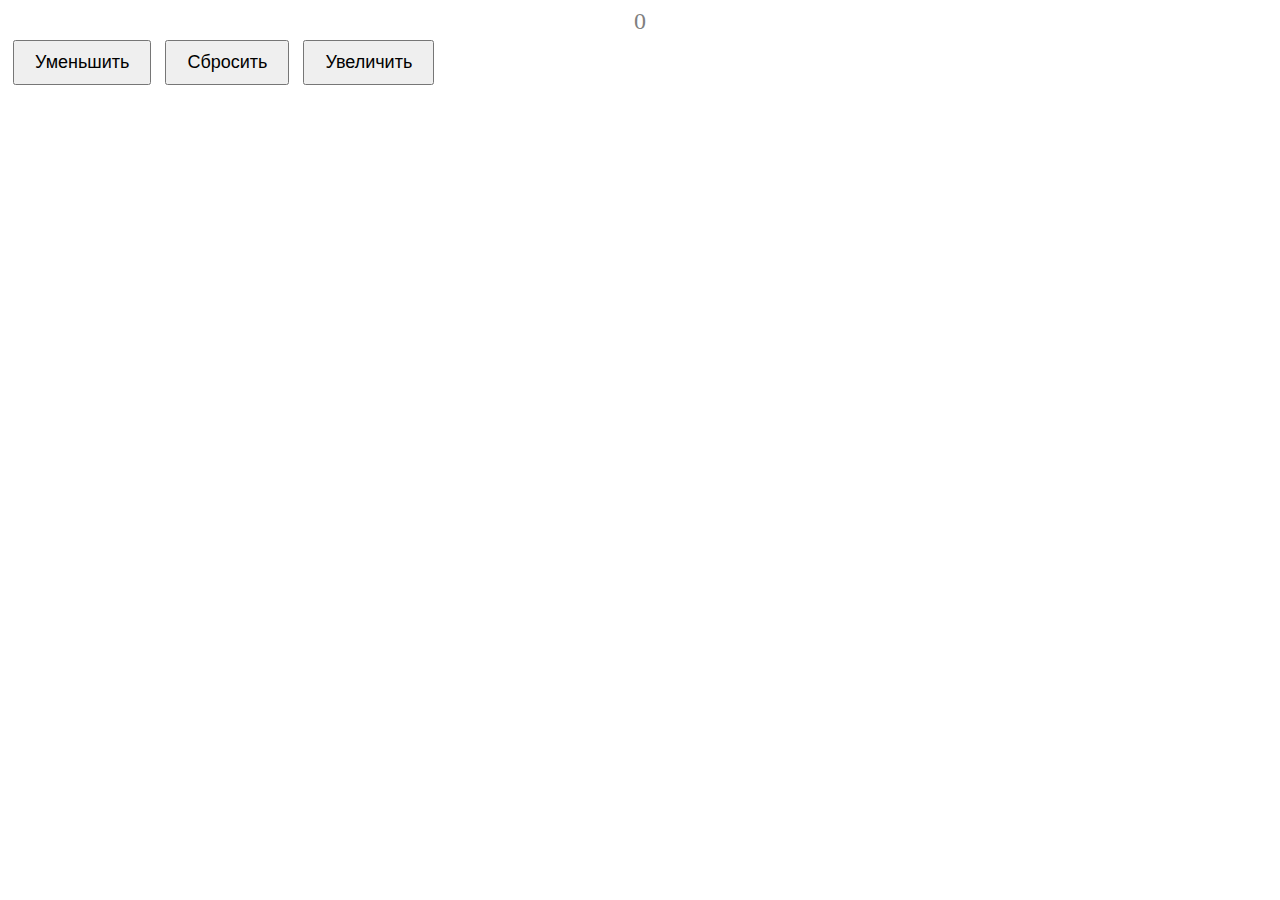
<file: HW5/index.html>
<!DOCTYPE html>
<html lang="en">
<head>
    <meta charset="UTF-8">
    <meta http-equiv="X-UA-Compatible" content="IE=edge">
    <meta name="viewport" content="width=device-width, initial-scale=1.0">
    <link rel="stylesheet" href="style.css">
    <title>Document</title>
</head>
<body>

<div class="counter" id="counter">
    <span id="count"></span>
  </div>
  
  <div class="buttons">
    <button class="button" onclick="decrease()">Уменьшить</button>
    <button class="button" onclick="reset()">Сбросить</button>
    <button class="button" onclick="increase()">Увеличить</button>
  </div>

    <script src="script.js"></script>
</body>
</html>
</file>
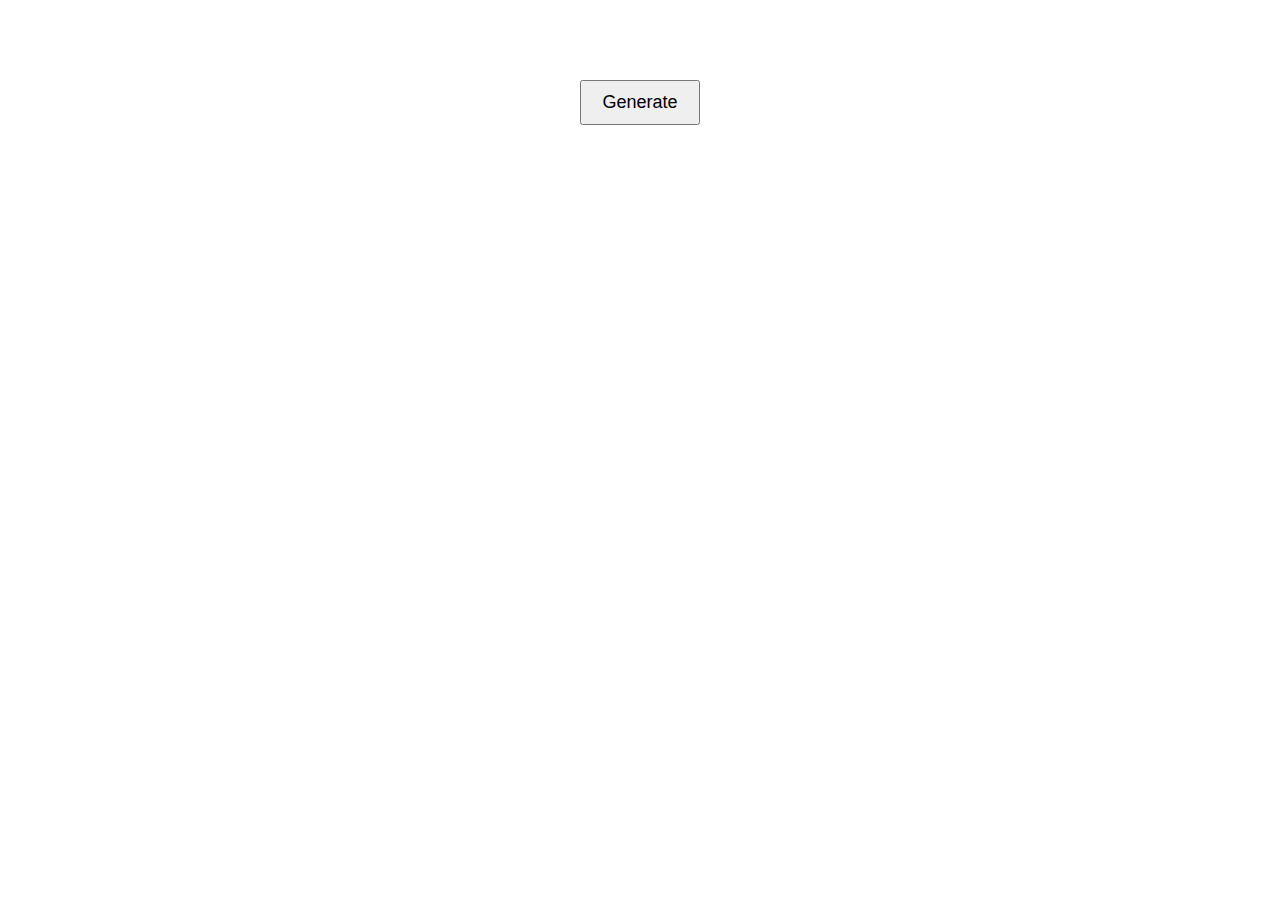
<file: HW6/index.html>
<!DOCTYPE html>
<html lang="en">
<head>
    <meta charset="UTF-8">
    <meta http-equiv="X-UA-Compatible" content="IE=edge">
    <meta name="viewport" content="width=device-width, initial-scale=1.0">
    <link rel="stylesheet" href="style.css">
    <title>Document</title>
</head>
<body>

  <div class="lotto">
    <div class="numbers" id="numbers"></div>
    <button class="button" onclick="generateNumbers()">Generate</button>
  </div>

    <script src="script.js"></script>
</body>
</html>
</file>
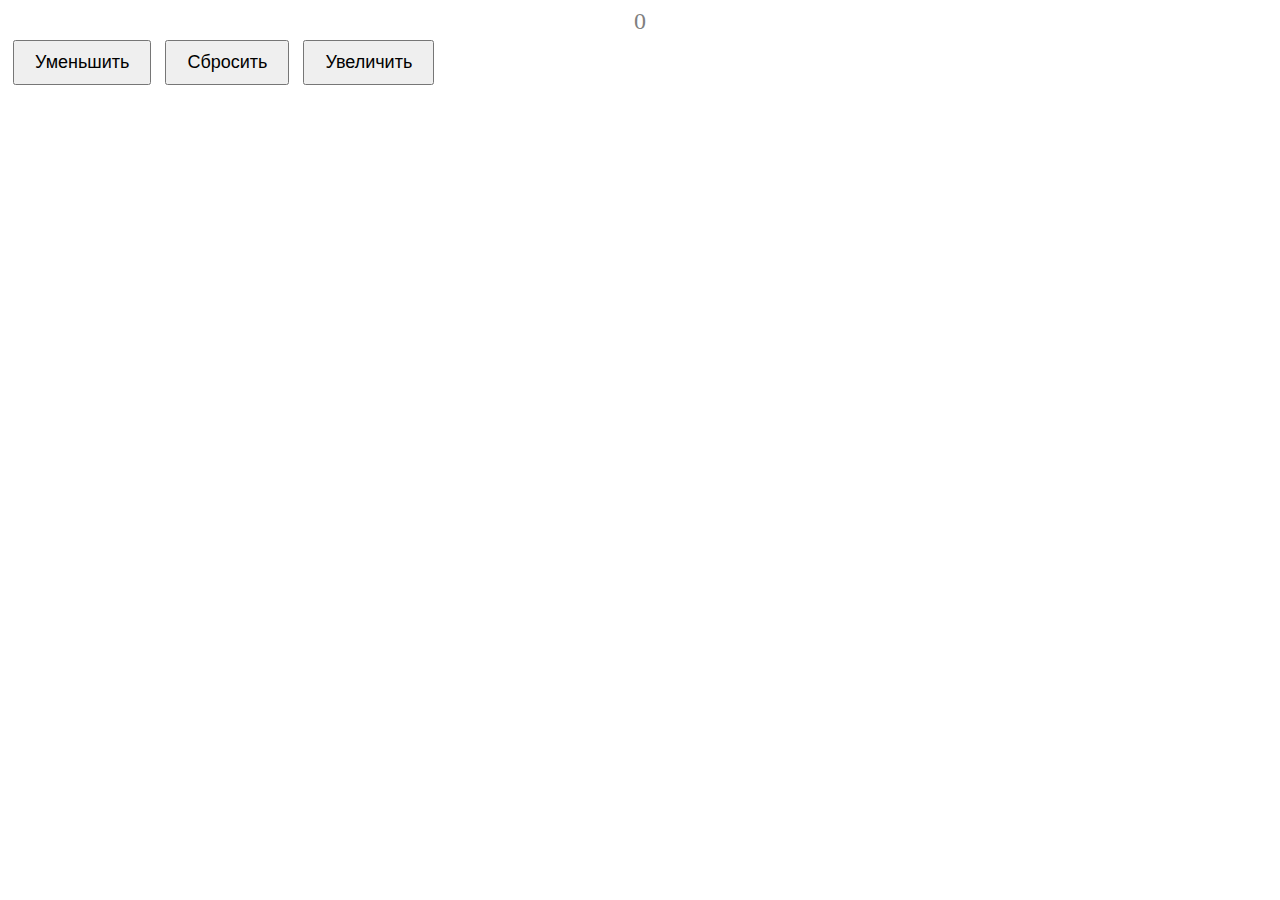
<file: HW7 ES6(2)/index.html>
<!DOCTYPE html>
<html lang="en">
  <head>
    <meta charset="UTF-8" />
    <meta name="viewport" content="width=device-width, initial-scale=1.0" />
    <link rel="stylesheet" href="style.css" />
    <title>Document</title>
  </head>
  <body>
    <div class="counter" id="counter">
      <span id="count"></span>
    </div>
    
    <div class="buttons">
      <button class="button" id="decreaseBtn">Уменьшить</button>
      <button class="button" id="resetBtn">Сбросить</button>
      <button class="button" id="increaseBtn">Увеличить</button>
    </div>
  
    <script src="app.js"></script>
  </body>
</html>
</file>
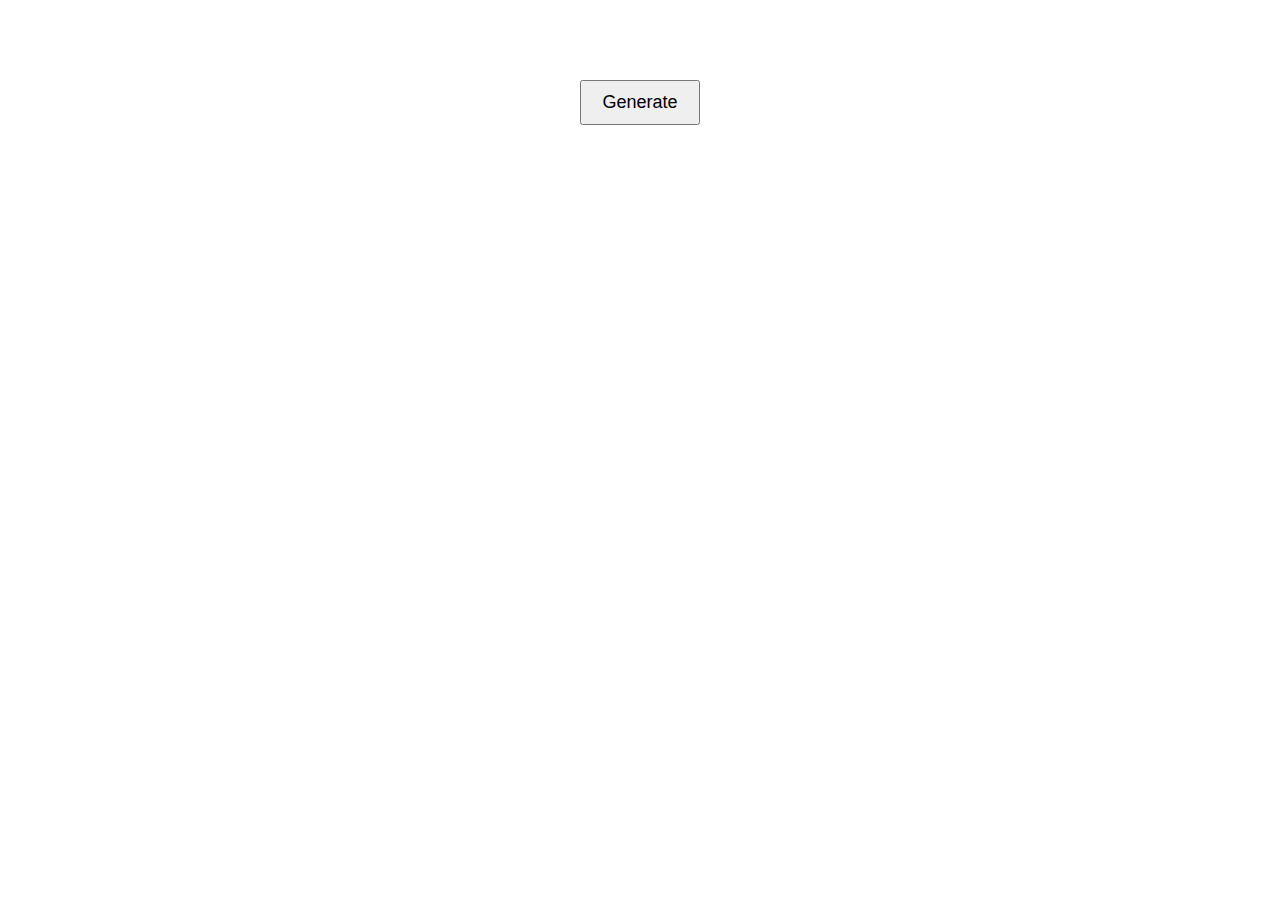
<file: HW7/index.html>
<!DOCTYPE html>
<html lang="en">
<head>
    <meta charset="UTF-8">
    <meta http-equiv="X-UA-Compatible" content="IE=edge">
    <meta name="viewport" content="width=device-width, initial-scale=1.0">
    <link rel="stylesheet" href="style.css">
    <title>Document</title>
</head>
<body>

  <!-- ES6-->

  <div class="lotto">
    <div class="numbers" id="numbers"></div>
    <button class="button" onclick="generateNumbers()">Generate</button>
  </div>
    
    <script src="script.js"></script>
</body>
</html>
</file>
<file: HW5/style.css>
.counter {
  font-size: 24px;
  text-align: center;
}

.counter-positive {
  color: green;
}

.counter-zero {
  color: gray;
}

.counter-negative {
  color: red;
}

.button {
  display: inline-block;
  padding: 10px 20px;
  font-size: 18px;
  margin: 5px;
}
</file>
<file: HW6/style.css>
.lotto {
  text-align: center;
  margin-top: 50px;
}

.numbers {
  display: flex;
  justify-content: center;
  margin-bottom: 20px;
}

.number {
  width: 50px;
  height: 50px;
  border-radius: 50%;
  background-color: #ccc;
  display: flex;
  align-items: center;
  justify-content: center;
  font-size: 24px;
  margin: 0 10px;
}

.button {
  display: inline-block;
  padding: 10px 20px;
  font-size: 18px;
  margin-top: 10px;
}
</file>
<file: HW7 ES6(2)/style.css>
.counter {
    font-size: 24px;
    text-align: center;
  }
  
  .counter-positive {
    color: green;
  }
  
  .counter-zero {
    color: gray;
  }
  
  .counter-negative {
    color: red;
  }
  
  .button {
    display: inline-block;
    padding: 10px 20px;
    font-size: 18px;
    margin: 5px;
  }
</file>
<file: HW7/style.css>
.lotto {
  text-align: center;
  margin-top: 50px;
}

.numbers {
  display: flex;
  justify-content: center;
  margin-bottom: 20px;
}

.number {
  width: 50px;
  height: 50px;
  border-radius: 50%;
  background-color: #ccc;
  display: flex;
  align-items: center;
  justify-content: center;
  font-size: 24px;
  margin: 0 10px;
}

.button {
  display: inline-block;
  padding: 10px 20px;
  font-size: 18px;
  margin-top: 10px;
}
</file>
